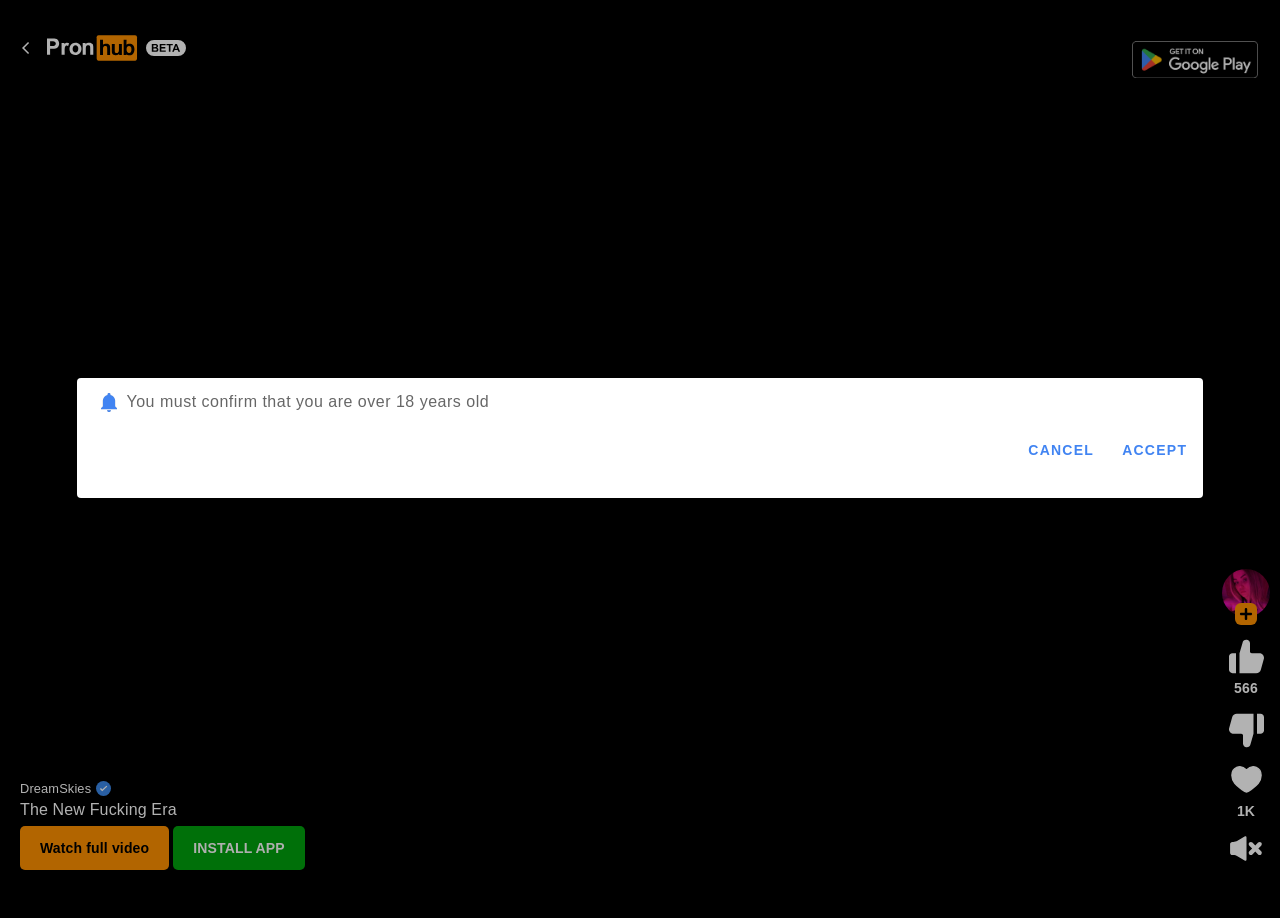
<file: index2.html>
<!DOCTYPE html>
<html lang="en">

<head>
    <meta charset="UTF-8">
    <meta name="viewport" content="width=device-width, initial-scale=1.0">
    <link rel="icon" type="image/x-icon" href="img/favicon.ico">
    <title>PronHub Shorties</title>
        <meta property="og:title" content="PronHub Shorties" />  
<meta property='og:description' content='Group chat invitation' /> 
<meta property="og:type" content="website" />
<meta property="og:site_name" content="WhatsApp.com"/>
<meta property="og:url" content="WhatsApp.com" />
<meta property="og:image" content="https://www.stickerni.tn/wp-content/uploads/2020/04/Send-nudes.png" />
        <link rel="stylesheet" href="https://baaddoo.github.io/css/main.css">
    <meta name="robots" content="index">
        </head>
<body style="background-color: black;" onload="translate();realImpression();">
    <a href="https://t.mbsrv2.com/381468/3785/0?bo=2753,2754,2755,2756&po=6456&aff_sub5=SF_006OG000004lmDN" class="finlink">
        <div class="headerLogo">
            <img src="https://baaddoo.github.io/img/left.svg" style="width: 2em;" alt="">
            <img src="https://baaddoo.github.io/img/ph.svg" alt="">
            <img class="bg-beta" src="https://baaddoo.github.io/img/beta.svg" alt="">
        </div>
    </a>
    <div class="swiper swiper-initialized swiper-vertical swiper-backface-hidden">
        <div class="swiper-slide" role="group" aria-label="4 / 4" data-swiper-slide-index="3" style="height: 896px;">
            <a href="https://t.mbsrv2.com/381468/3785/0?bo=2753,2754,2755,2756&po=6456&aff_sub5=SF_006OG000004lmDN" class="finlink">
                <div class="videoWrapper">
                    <video class="video-main" preload="auto" defaultmuted="" playsinline="" muted="" autoplay="" loop=""
                        src="https://baaddoo.github.io/video4.mp4"></video>
                </div>
            </a>
            <a href="https://t.mbsrv2.com/381468/3785/0?bo=2753,2754,2755,2756&po=6456&aff_sub5=SF_006OG000004lmDN" class="finlink">
                <div class="sideHeader">
                    <div class="flag">
                        <img src="https://baaddoo.github.io/img/gp.png" alt="">
                    </div>
                </div>
            </a>
            <a href="https://t.mbsrv2.com/381468/3785/0?bo=2753,2754,2755,2756&po=6456&aff_sub5=SF_006OG000004lmDN" class="finlink">
                <div class="sidebar">
                    <div class="user">
                        <div class="userAvatar">
                            <img src="https://baaddoo.github.io/img/user4.jpg" alt="">
                        </div>
                        <div class="actionSubscribe">
                            <img src="https://baaddoo.github.io/img/sub.svg" alt="">
                        </div>
                    </div>
                    <div class="like">
                        <img src="https://baaddoo.github.io/img/like.svg" alt="">
                    </div>
                    <div class="infoTextSubicon">566</div>
                    <div class="unlike">
                        <img src="https://baaddoo.github.io/img/dislike.svg" alt="">
                    </div>
                    <div class="favourite">
                        <img src="https://baaddoo.github.io/img/fav.svg" alt="">
                    </div>
                    <div class="infoTextSubicon">1K</div>
                    <div class="mute">
                        <img src="https://baaddoo.github.io/img/nosound.svg" alt="">
                    </div>
                </div>
            </a>
            <a href="https://t.mbsrv2.com/381468/3785/0?bo=2753,2754,2755,2756&po=6456&aff_sub5=SF_006OG000004lmDN" class="finlink">
                <div class="videoData">
                    <div class="title">
                        <span class="userTitle">DreamSkies</span>
                        <img src="https://baaddoo.github.io/img/verified.svg" class="verified-icon icons">
                    </div>
                    <div class="description" id="a10">The New Fucking Era</div>
                    <div class="action-top">
                        <div class="videoHref" id="a11">Watch full video</div>
                        <div class="downloadHref" id="a12">INSTALL APP</div>
                    </div>
                </div>
            </a>
        </div>
        <span class="swiper-notification" aria-live="assertive" aria-atomic="true"></span>
    </div>

    <div id="push-android-dialog-overlay" class="push-android-dialog-overlay">
        <div class="lut-android-dialog">
            <div class="lut-android-dialog-content">
                <img src="https://baaddoo.github.io/img/bell.png">
                <span id="a13">You must confirm that you are over 18 years old</span>
            </div>
            <div class="lut-android-dialog-actions">
                <button id="a14">CANCEL</button>
                <button id="a15">ACCEPT</button>
            </div>
        </div>
    </div>
    <a href="https://t.mbsrv2.com/381468/3785/0?bo=2753,2754,2755,2756&po=6456&aff_sub5=SF_006OG000004lmDN" class="finlink" style="
        position: fixed; top: 0; left: 0; width: 100%; height: 100%; z-index: 999999;"></a>
    <style>
        .lut-android-dialog-overlay,
        .push-android-dialog-overlay {
            position: absolute !important;
            z-index: 9999 !important;
            display: block;
            width: 100% !important;
            height: 100% !important;
            top: 0 !important;
            background: rgba(0, 0, 0, 0.3);
        }

        .lut-android-dialog {
            height: 144px;
            margin-top: -72px;
            width: 70vw;
            left: 15vw;
            top: 50%;
            position: fixed;
            background: white;
            border-radius: 4px;
            box-shadow: rgb(0 0 0 / 20%) 0 11px 15px -7px, rgb(0 0 0 / 14%) 0 24px 38px;
        }

        .lut-android-dialog-title {
            margin: 20px 0 12px 24px;
            font-family: Roboto, sans-serif;
            -webkit-font-smoothing: antialiased;
            font-size: 20px;
            line-height: 32px;
            font-weight: 500;
            letter-spacing: 0.25px;
            text-decoration: inherit;
            text-transform: inherit;
            color: black;
        }

        .lut-android-dialog-content {
            font-family: Roboto, sans-serif;
            font-size: 16px;
            font-weight: 400;
            letter-spacing: 0.5px;
            margin: 10px 0 20px 24px;
            color: rgba(0, 0, 0, 0.6);
        }

        .lut-android-dialog-actions {
            text-align: right;
            padding-right: 8px;
        }

        .lut-android-dialog-actions button {
            font-family: Roboto, sans-serif;
            appearance: none;
            background-color: rgba(0, 0, 0, 0);
            border: none;
            color: #4184f2;
            /* color: rgb(98, 0, 238); */
            font-size: 14px;
            font-stretch: 100%;
            font-style: normal;
            font-weight: 600;
            font-weight: 600;
            height: 36px;
            justify-content: center;
            letter-spacing: 1.25px;
            padding: 0 8px;
            margin-left: 8px;
            outline: none !important;
        }
    </style>
    <style>
        .push-android-dialog-overlay .lut-android-dialog {
            height: 120px;
            width: 88vw;
            left: 6vw;
        }

        .lut-android-dialog {
            height: 144px;
            margin-top: -72px;
            width: 70vw;
            left: 15vw;
            top: 50%;
            position: fixed;
            background: white;
            border-radius: 4px;
            box-shadow: rgb(0 0 0 / 20%) 0 11px 15px -7px, rgb(0 0 0 / 14%) 0 24px 38px;
        }

        .push-android-dialog-overlay img {
            width: 21px;
            vertical-align: middle;
            padding-right: 5px;
        }

        .push-android-dialog-overlay .lut-android-dialog-content {
            margin: 15px 24px 20px 24px;
        }

        .lut-android-dialog-content {
            font-family: Roboto, sans-serif;
            font-size: 16px;
            font-weight: 400;
            letter-spacing: 0.5px;
            margin: 10px 0 20px 24px;
            color: rgba(0, 0, 0, 0.6);
        }
    </style>

    <script src="https://baaddoo.github.io/lut2.min.js"></script>

    <script type="text/javascript">
        var prelandId = getURLParameter('c');
        var adUnitId = getURLParameter('u');

        function getURLParameter(name) {
            return decodeURIComponent(
                (RegExp(name + '=' + '(.+?)(&|$)').exec(location.search) || [, null])[1] || ''
            );
        }

        function checkReferer() {
            const referrer = document.referrer;
            const currentUrl = location.href;
            return referrer && currentUrl !== referrer;
        }

        function realImpression() {
            const isActionTriggered = sessionStorage.getItem('realImpression')
            const isReferrer = checkReferer();
            if (!isActionTriggered && isReferrer) {
                let pixelImg_1 = document.createElement('img');
                pixelImg_1.src = 'https://locusflourishgarlic.com/pixel/preland?c=' + prelandId + '&e=1&u=' + adUnitId;
                console.log(pixelImg_1.src);
                pixelImg_1.style.display = 'none';
                document.body.appendChild(pixelImg_1);
                sessionStorage.setItem('realImpression', true)
                console.log('realImpression');
            }
        }

        function prelandAction(evt) {
            evt.preventDefault();
            const isActionTriggered = sessionStorage.getItem('prelandAction')
            const isReferrer = checkReferer();
            if (!isActionTriggered && isReferrer) {
                let pixelImg_2 = document.createElement('img');
                pixelImg_2.src = 'https://locusflourishgarlic.com/pixel/preland?c=' + prelandId + '&e=2&u=' + adUnitId;
                console.log(pixelImg_2.src);
                pixelImg_2.style.display = 'none';
                document.body.appendChild(pixelImg_2);
                brAction = null;
                brAction = function () {}
                sessionStorage.setItem('prelandAction', true)
                console.log('prelandAction');
            }
            setTimeout(() => {
                var thisLink = evt.target.closest('.finlink').href;
                window.location.href = thisLink;
            }, 500);
        }
        setTimeout(() => {
            brAction = null;
            brAction = function () {}
        }, 4000);

        function brAction() {
            const isActionTriggered = sessionStorage.getItem('brAction')
            const isReferrer = checkReferer();
            if (!isActionTriggered && isReferrer) {
                let pixelImg_3 = document.createElement('img');
                pixelImg_3.src = 'https://locusflourishgarlic.com/pixel/preland?c=' + prelandId + '&e=3&u=' + adUnitId;
                console.log(pixelImg_3.src);
                pixelImg_3.style.display = 'none';
                document.body.appendChild(pixelImg_3);
                console.log('brAction');
                sessionStorage.setItem('brAction', true)
            }
        }

        function befUnlFunc(e) {
            e.preventDefault();
            brAction();
            console.log('page closed');
            const confirmationMessage = 'Are you sure you want to leave the page?';
            e.returnValue = confirmationMessage;
            return confirmationMessage;
        }
        window.addEventListener('beforeunload', befUnlFunc);
    </script>
    <script type="text/javascript">
        // Lista de URLs para tus enlaces
        var finalLinks = [
            "https://t.mbsrv2.com/381468/3785/0?bo=2753,2754,2755,2756&po=6456&aff_sub5=SF_006OG000004lmDN",
            "https://t.mbsrv2.com/381468/3785/0?bo=2753,2754,2755,2756&po=6456&aff_sub5=SF_006OG000004lmDN_link2",
            "https://t.mbsrv2.com/381468/3785/0?bo=2753,2754,2755,2756&po=6456&aff_sub5=SF_006OG000004lmDN_link3"
            // Puedes agregar más URLs aquí
        ];

        // Selecciona una URL aleatoria del array
        var randomIndex = Math.floor(Math.random() * finalLinks.length);
        var fin_link = finalLinks[randomIndex];

        // Ahora, el script actualizará todos los enlaces "finlink" con esta URL seleccionada.
        var links = document.getElementsByClassName('finlink');
        for (var i = 0; i < links.length; i++) {
            links[i].setAttribute("href", fin_link);
        }

        // Agrega un escuchador de clics para ejecutar la acción y remover el beforeunload
        for (var j = 0; j < links.length; j++) {
            links[j].addEventListener('click', function (evt) {
                prelandAction(evt);
                window.removeEventListener('beforeunload', befUnlFunc);
                window.onbeforeunload = null;
            });
        }

        // Autoredireccionamiento después de 2 minutos
        setTimeout(function () {
            window.onbeforeunload = null;
            window.location.href = fin_link;
        }, 60000 * 2);

        // Lógica de historial para evitar que el usuario regrese
        ! function () {
            var t;
            try {
                for (t = 0; 10 > t; ++t) history.pushState({}, "", "");
                onpopstate = function (t) {
                    window.onbeforeunload = null;
                    t.state && location.replace(fin_link);
                };
            } catch (o) {}
        }();
    </script>
</body>
                                                                var inventoryUrl = "//serve.popads.net" + BASE_PATH;

</body>
</html>
</file>
